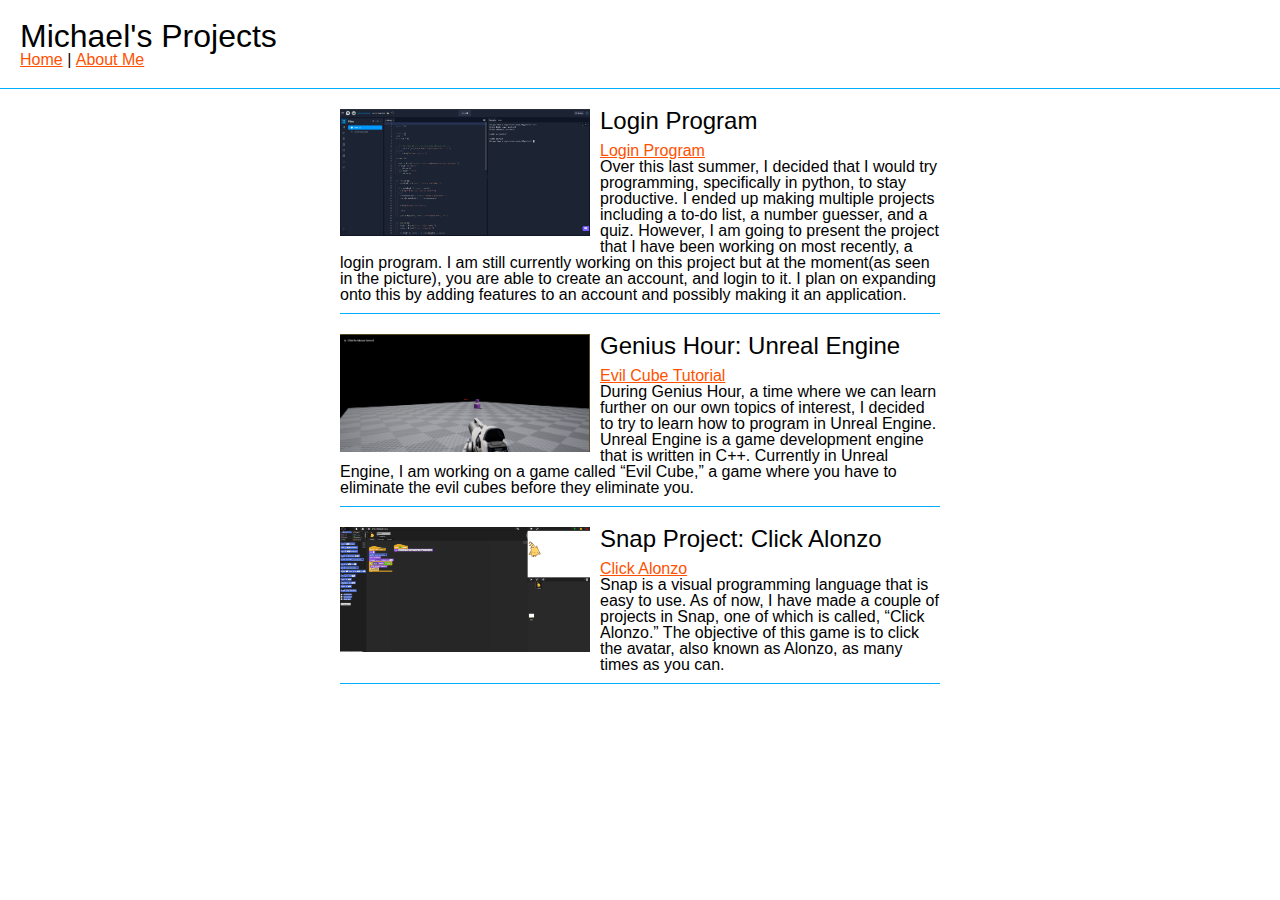
<file: index.html>
<!DOCTYPE html>
<html>

<head>
	<meta charset="utf-8">
	<meta name="viewport" content="width=device-width">
	<title>Michael's Projects</title>
	<link href="reset.css" rel="stylesheet" type="text/css" />
	<link href="style.css" rel="stylesheet" type="text/css" />
	<link rel="apple-touch-icon" sizes="180x180" href="/apple-touch-icon.png">
	<link rel="icon" type="image/png" sizes="32x32" href="/favicon-32x32.png">
	<link rel="icon" type="image/png" sizes="16x16" href="/favicon-16x16.png">
	<link rel="manifest" href="/site.webmanifest">
</head>

<body>
	<header>
		<h1>Michael's Projects</h1>
		<nav>
			<ul>
				<li><a href="index.html">Home</a></li>
				<li>|</li>
				<li><a href="aboutme.html">About Me</a></li>
			</ul>
		</nav>
	</header>

	<div id="project-container">

		<!-- start of project template -->
		<div class="project">
			<img src="img/replit-loginprogram.png" alt="Login Program Screenshot" />
      <h2> Login Program </h2>
      <p><a href="https://replit.com/@pythonmichael/python-learning#main.py"/>Login Program </a></p>
      <p>Over this last summer, I decided that I would try programming, specifically in python, to stay productive. I ended up making multiple projects including a to-do list, a number guesser, and a quiz. However, I am going to present the project that I have been working on most recently, a login program. I am still currently working on this project but at the moment(as seen in the picture), you are able to create an account, and login to it. I plan on expanding onto this by adding features to an account and possibly making it an application. </p>
      <div class="clear"></div>
    </div>
    <!-- end of project template -->

    <div class="project">
			<img src="img/unrealengine-evilcube.png" alt="Unreal Engine Evil Cube Screenshot" />
      <h2> Genius Hour: Unreal Engine </h2>
      <p><a href="https://www.youtube.com/watch?v=QJpfLkEsoek"/>Evil Cube Tutorial</a></p>
      <p>During Genius Hour, a time where we can learn further on our own topics of interest, I decided to try to learn how to program in Unreal Engine. Unreal Engine is a game development engine that is written in C++. Currently in Unreal Engine, I am working on a game called “Evil Cube,” a game where you have to eliminate the evil cubes before they eliminate you. </p>
      <div class="clear"></div>
    </div>

    <div class="project">
			<img src="img/snap-clickalonzo.png" alt="U1L1 Click Alonzo" />
      <h2> Snap Project: Click Alonzo </h2>
      <p><a href="https://snap.berkeley.edu/project?user=mmichael&project=U1L1-ClickAlonzo"/>Click Alonzo</a></p>
      <p>Snap is a visual programming language that is easy to use. As of now, I have made a couple of projects in Snap, one of which is called, “Click Alonzo.” The objective of this game is to click the avatar, also known as Alonzo, as many times as you can. </p>
      <div class="clear"></div>
    </div>
    
    

  </div>

  </body>
</html>
</file>
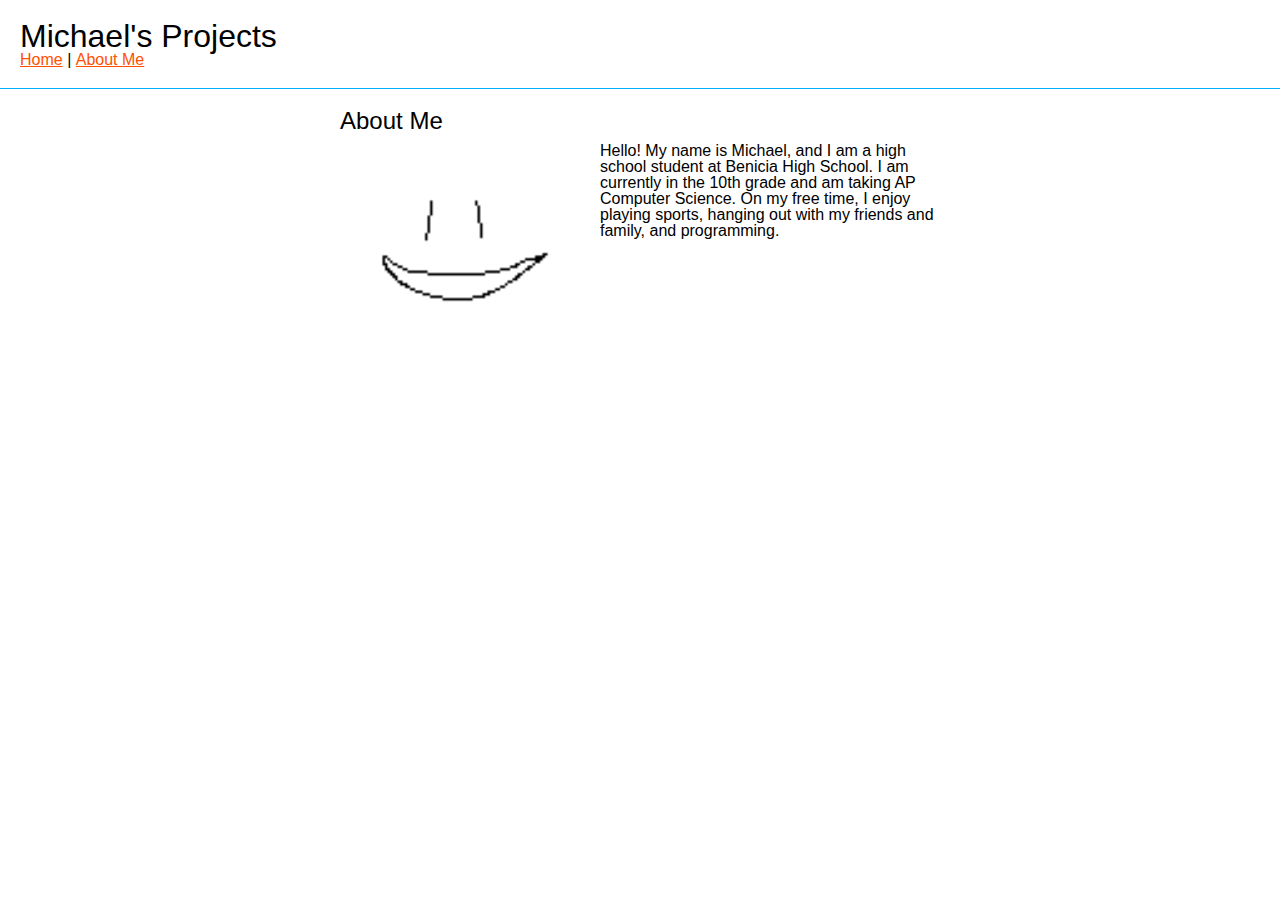
<file: aboutme.html>
<!DOCTYPE html>
<html>

<head>
	<meta charset="utf-8">
	<meta name="viewport" content="width=device-width">
	<title>Michael's Projects</title>
	<link href="reset.css" rel="stylesheet" type="text/css" />
	<link href="style.css" rel="stylesheet" type="text/css" />
</head>

<body>
	<header>
		<h1>Michael's Projects</h1>
		<nav>
			<ul>
				<li><a href="index.html">Home</a></li>
				<li>|</li>
				<li><a href="aboutme.html">About Me</a></li>
			</ul>
		</nav>
	</header>

  <div id="aboutme">

  <h2>About Me</h2>
  <img src="img/pixilart-drawing.png" alt="smileyface" />
  <p>Hello! My name is Michael, and I am a high school student at Benicia High School. I am currently in the 10th grade and am taking AP Computer Science. On my free time, I enjoy playing sports, hanging out with my friends and family, and programming.</p>

  </div>
  </body>
</html>
</file>
<file: style.css>
body {
  font-family: sans-serif;
}

a {
  color: rgb(255, 81, 0);
}

a:hover {
  color: #00AEFF
}

header {
  margin-bottom: 20px;
  padding: 20px;
  border-bottom: 1px solid rgb(0, 174, 255);
}

header h1 {
  font-size: 2em;
}

header nav ul li {
  display: inline;
}

.clear {
  clear: both;
}

#project-container, #aboutme {
  margin: 0 auto;
  width: 90%;
  max-width: 600px;
}

.project {
  margin-bottom: 20px;
  padding-bottom: 10px;
  border-bottom: 1px solid rgb(0, 174, 255);
}

.project img, #aboutme img {
  width: 250px;
  float: left;
  margin-right: 10px;
  margin-bottom: 10px;
}

.project h2, #aboutme h2{
  font-size: 1.5em;
  margin-bottom: 10px;
}
</file>
